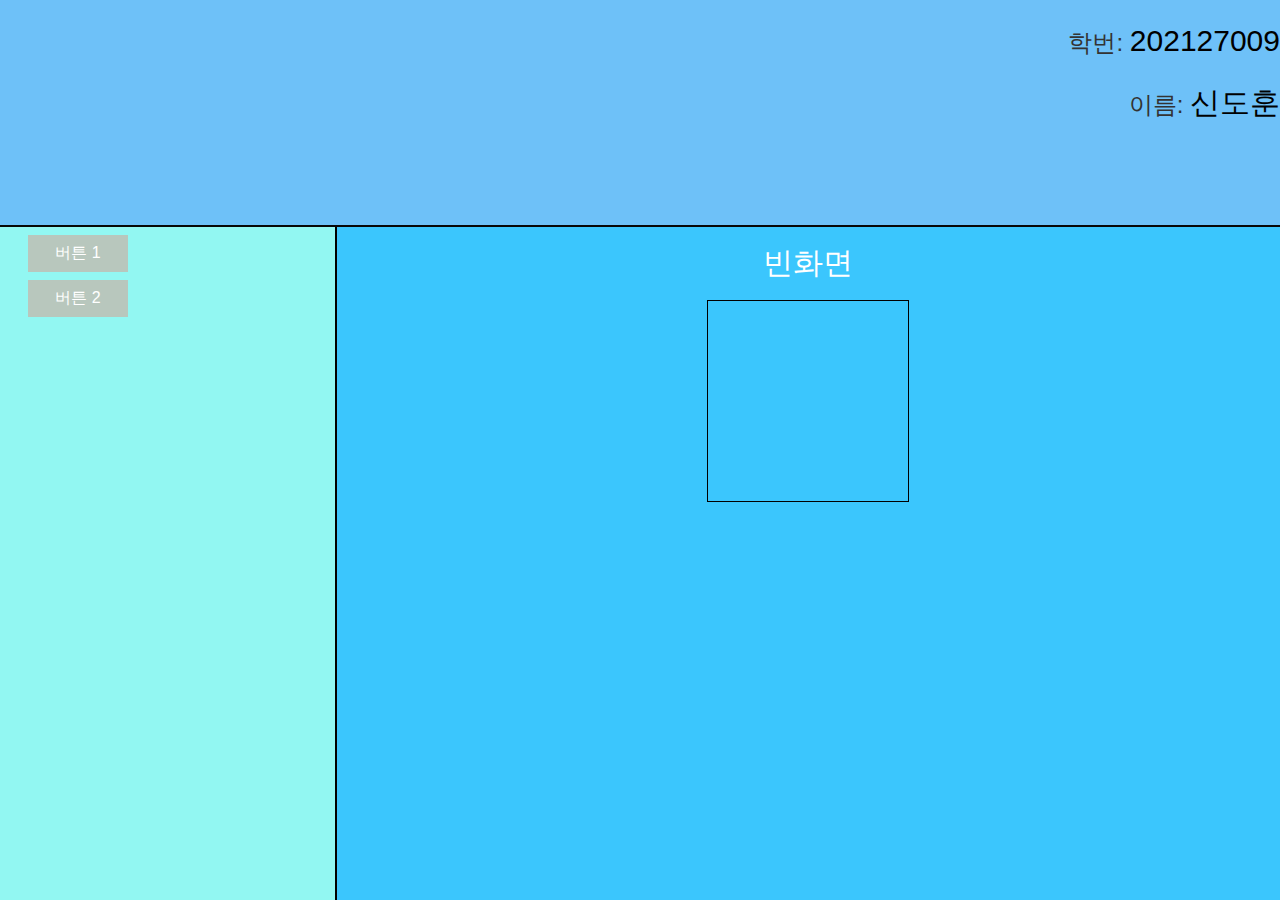
<file: HW/HW02/index.html>
<!DOCTYPE html>
<html lang="en">
<head>
    <meta charset="UTF-8">
    <meta name="viewport" content="width=device-width, initial-scale=1.0">
    <link rel="stylesheet" href="style.css">
</head>
<title>16:9 Ratio Layout</title>
<style>

   .container {
        height: 100%;
        width: calc(9 / 16);
        display: flex;
        flex-direction: column;     
    }

    canvas {
            border: 1px solid black; 
        }

        #imageContainer {
            text-align: left;
        }

    
</style>
<body>
    <div class="container">
        <div class="d_top">
            <p>학번: <span id="student_id">202127009</span></p>
            <p>이름: <span id="student_name">신도훈</span></p>
        </div>
        <div class="bottom">
            <div class="d_left">
                <button id="button1">버튼 1</button>
                <button id="button2">버튼 2</button>

            </div>
            <div class="d_right">
                <p> <span id="background_name">빈화면</span></p>
                <canvas id="myCanvas" width="200" height="200"></canvas>
                <div id="canvasContainer"></div> 
        <div id="imageContainer"></div>
            </div>
        </div>
        </div>
    </div>
    <script>
        document.getElementById("button1").addEventListener("click", function() {
            var canvas = document.getElementById("myCanvas");
            var ctx = canvas.getContext("2d");
            ctx.clearRect(0, 0, canvas.width, canvas.height); // 
            ctx.beginPath();
            ctx.arc(canvas.width / 2, canvas.height / 2, 50, 0, 5 * Math.PI);
            ctx.fillStyle = "black";
            ctx.fill();
        });

        document.getElementById("button2").addEventListener("click", function() {
            var imageDiv = document.createElement("div");
            var image = document.createElement("img");
            image.src = "image.jpg"; 
            imageDiv.appendChild(image);

            var description1 = document.createElement("p");
            description1.textContent = "버블파이터";
            imageDiv.appendChild(description1);


            var description2 = document.createElement("p");
            description2.textContent = "2009년 7월 2일";
            imageDiv.appendChild(description2);

            var description3 = document.createElement("p");
            description3.textContent = "장르:캐주얼 TPS";
            imageDiv.appendChild(description3);

            var description4 = document.createElement("p");
            description4.textContent = "7살때부터 롤을하기전까지 학교생활끝나면 맨날했던 게임이라 기억에 남아서 좋아했습니다.";
            imageDiv.appendChild(description4);

            document.getElementById("imageContainer").appendChild(imageDiv);
            
        });
    </script>         
    </script>
</body>
</html>
</file>
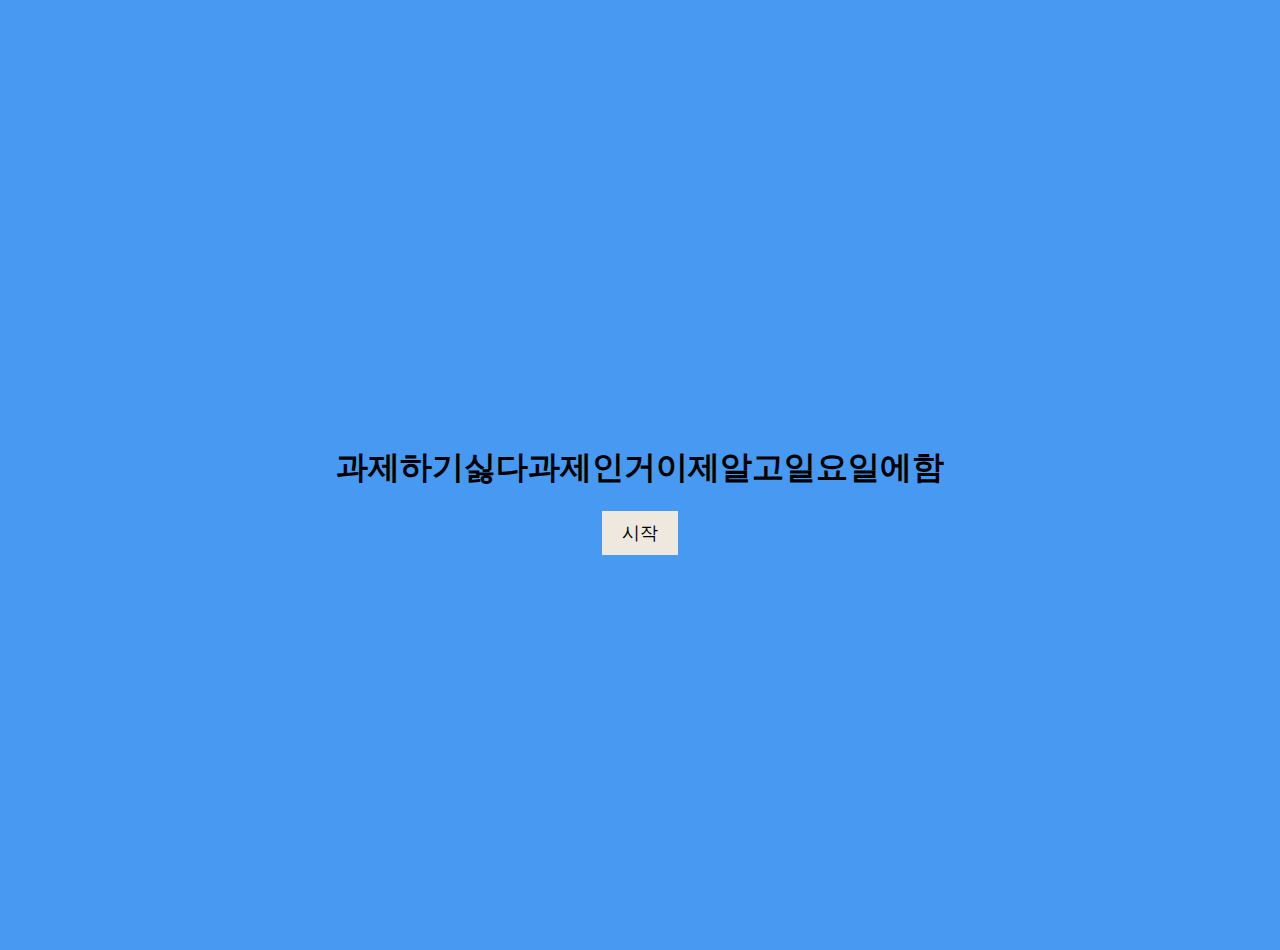
<file: Game/main.html>
<!DOCTYPE html>
<html lang="en">
<head>
    <meta charset="UTF-8">
    <meta name="viewport" content="width=device-width, initial-scale=1.0">
    <title>24 : Reactive: Midterm Game</title>
    <style>
        body {
            margin: 0;
            padding: 0;
            background-color: rgb(72, 153, 242);
            display: flex;
            justify-content: center;
            align-items: center;
            height: 100vh;
            padding-top: 50px;
        }

        canvas {
            background-color: rgb(180, 180, 180);
            width: 480px;
            height: 800px;
            margin-top: 50px; /* Optional border for visual clarity */
        }

        .title-container {
            text-align: center;
        }

        .button {
            padding: 10px 20px;
            font-size: 18px;
            cursor: pointer;
            background-color: rgb(238, 232, 222); /* 초기 색상 설정 */
            border: none;
        }

        .button:hover {
            background-color: #ffa500; /* 호버시 색상 변경 */
        }

        .button.clicked {
            background-color: blue;
        }

        #startButton {
            margin-bottom: 20px;
        }

        #gameScreen {
            display: none;
        }

        #gameOverScreen {
            display: none;
            position: absolute;
            top: 0;
            left: 0;
            width: 100%;
            height: 100%;
            background-color: rgba(72,153,242);
            color: white;
            font-size: 24px;
            justify-content: center;
            align-items: center;
            flex-direction: column;
        }

        #gameOverMessage {
            margin-bottom: 20px;
        }

        #restartButton {
            margin-top: 20px;
        }
    </style>
</head>
<body>
    <div class="title-container" id="titleContainer">
        <h1>과제하기싫다과제인거이제알고일요일에함</h1>
        <button id="startButton" class="button">시작</button>
    </div>

    <div id="gameScreen">
        <canvas id="myCanvas" width="800" height="600"></canvas>
    </div>

    <div id="gameOverScreen">
        <div id="gameOverMessage">과제끝나기25분전에마무리했다ㅎㅎㅎㅎ실화.</div>
        <button id="restartButton" class="button">재시작</button>
    </div>

    <script>
        window.onload = function() {
            var canvas = document.getElementById("myCanvas");
            var ctx = canvas.getContext("2d");
            var titleContainer = document.getElementById("titleContainer");
            var startButton = document.getElementById("startButton");
            var restartButton = document.getElementById("restartButton");
            var gameScreen = document.getElementById("gameScreen");
            var gameOverScreen = document.getElementById("gameOverScreen");

            // 캔버스의 너비와 높이
            var canvasWidth = canvas.width;
            var canvasHeight = canvas.height;
            var starX = canvasWidth / 2;
            var starY = canvasHeight / 2;
            var heartX = starX;  // heartX 변수를 별도로 정의
            var heartY = starY;  // heartY 변수를 별도로 정의

            // 별의 HP
            var star = {
                hp: 3
            };

            // 게임 루프 실행 여부 플래그
            var gameRunning = false;

            // 방향키 입력 처리 플래그
            var keys = {};
            window.addEventListener("keydown", function(e) {
                keys[e.keyCode] = true;
            });
            window.addEventListener("keyup", function(e) {
                delete keys[e.keyCode];
            });

            // 시작 버튼 클릭 이벤트
            startButton.onclick = function() {
                // 버튼 색상 변경
                startButton.style.backgroundColor = "blue";

                // 1초 뒤에 게임 화면 표시
                setTimeout(function() {
                    titleContainer.style.display = "none"; // 타이틀 화면 숨기기
                    gameScreen.style.display = "block"; // 게임 화면 표시
                    gameRunning = true;
                    gameLoop(); // 게임 루프 시작
                }, 1000);
            };

            // 재시작 버튼 클릭 이벤트
            restartButton.onclick = function() {
                // 버튼 색상 변경
                restartButton.classList.add("clicked");

                // 1초 후에 게임 화면 표시
                setTimeout(function() {
                    restartButton.classList.remove("clicked"); // 버튼 색상 리셋
                    gameOverScreen.style.display = "none"; // 게임 오버 화면 숨기기
                    gameScreen.style.display = "block"; // 게임 화면 표시
                    resetGame();
                    gameRunning = true;
                    gameLoop(); // 게임 루프 시작
                }, 1000);
            };

            // 게임 리셋
            function resetGame() {
                // 별의 HP 초기화
                star.hp = 3;
                // 적 배열 비우기
                enemies = [];
                // 별의 위치를 중앙으로 설정
                starX = canvasWidth / 2;
                starY = canvasHeight / 2;
                heartX = starX;  // heartX 위치를 중앙으로 설정
                heartY = starY;  // heartY 위치를 중앙으로 설정
            }

            // 별 그리기
            drawStar(ctx, starX, starY, 50, 5);

            // 하트 그리기
            drawHeart(ctx, heartX, heartY);  // heartX와 heartY 사용

            // 적 생성 및 배열
            var enemies = [];

            // 초당 5~15개의 적 생성
            setInterval(function() {
                var numEnemies = Math.floor(Math.random() * 10) + 5;
                for (var i = 0; i < numEnemies; i++) {
                    createEnemy();
                }
            }, 1000);

            // 적 생성 함수
            function createEnemy() {
                // 적의 초기 위치를 랜덤하게 설정
                var side = Math.floor(Math.random() * 4); // 0: 위, 1: 오른쪽, 2: 아래, 3: 왼쪽
                var x, y;
                if (side === 0) { // 위쪽
                    x = Math.random() * canvasWidth;
                    y = -20; // 캔버스 위쪽에서 20px 뒤에서 생성
                } else if (side === 1) { // 오른쪽
                    x = canvasWidth + 20; // 캔버스 오른쪽에서 20px 뒤에서 생성
                    y = Math.random() * canvasHeight;
                } else if (side === 2) { // 아래쪽
                    x = Math.random() * canvasWidth;
                    y = canvasHeight + 20; // 캔버스 아래쪽에서 20px 뒤에서 생성
                } else { // 왼쪽
                    x = -20; // 캔버스 왼쪽에서 20px 뒤에서 생성
                    y = Math.random() * canvasHeight;
                }
                
                var enemy = {
                    x: x,
                    y: y,
                    radius: Math.random() * 1 + 5, 
                    color: 'rgb(0, 0, 0)', // 
                    speed: Math.random() * 1 + 1, // 속도 범위: 1 ~ 4
                    draw: function() {
                        ctx.beginPath();
                        ctx.arc(this.x, this.y, this.radius, 0, Math.PI * 2);
                        ctx.fillStyle = this.color;
                        ctx.fill();
                        ctx.closePath();
                    },
                    update: function() {
                        // 플레이어 쪽으로 이동
                        var dx = starX - this.x;
                        var dy = starY - this.y;
                        var angle = Math.atan2(dy, dx);
                        var vx = Math.cos(angle) * this.speed;
                        var vy = Math.sin(angle) * this.speed;
                        this.x += vx;
                        this.y += vy;
                    }
                };
                enemies.push(enemy);
            }

            // 게임 루프
            function gameLoop() {
                if (!gameRunning) return; // 게임이 멈춰있으면 종료

                // 캔버스 지우기
                ctx.clearRect(0, 0, canvasWidth, canvasHeight);

                // 별 그리기 (회전 각도 적용)
                ctx.save();  // 회전 상태 저장
                rotateStar();
                drawStar(ctx, starX, starY, 50, 5);
                ctx.restore();  // 회전 상태 복원

                // 하트 그리기
                drawHeart(ctx, heartX, heartY);  // heartX와 heartY 사용

                // 적 그리기 및 업데이트
                for (var i = 0; i < enemies.length; i++) {
                    var enemy = enemies[i];
                    enemy.draw();
                    enemy.update();

                    // 별과 적 충돌 감지
                    var dx = enemy.x - starX;
                    var dy = enemy.y - starY;
                    var distance = Math.sqrt(dx * dx + dy * dy);
                    if (distance < 50) {
                        // 적 제거
                        enemies.splice(i, 1);
                        // 새로운 적 생성
                        createEnemy();
                        // 별 HP 감소
                        star.hp--;
                    }
                }

                // 별의 HP 표시
                ctx.fillStyle = 'white';
                ctx.font = '20px Arial';
                ctx.fillText('HP: ' + star.hp, 20, 40);

                // 게임 종료 조건 확인
                if (star.hp <= 0) {
                    endGame();
                } else {
                    // 다음 프레임 요청
                    requestAnimationFrame(gameLoop);
                }
            }

            // 게임 종료 함수
            function endGame() {
                gameRunning = false; // 게임 중지
                // 게임 오버 화면 표시
                gameOverScreen.style.display = "flex";
            }

            // 별 회전 각도
            var starRotationAngle = 0;
            // 별 회전 속도 (라디안 단위)
            var starRotationSpeed = 0.01;

            // 별 회전 함수
            function rotateStar() {
                // 회전 각도 적용
                ctx.translate(starX, starY);
                ctx.rotate(starRotationAngle);
                ctx.translate(-starX, -starY);
                // 회전 각도 업데이트
                starRotationAngle += starRotationSpeed;
            }

            // 방향키 입력 처리 함수
            function moveStar() {
                if (38 in keys) { // Up arrow key
                    starY -= 5;
                     // heartY 이동
                }
                if (40 in keys) { // Down arrow key
                    starY += 5;
                   // heartY 이동
                }
                if (37 in keys) { // Left arrow key
                    starX -= 5;
                   // heartX 이동
                }
                if (39 in keys) { // Right arrow key
                    starX += 5;
                   // heartX 이동
                }
            }

            // 게임 루프
            setInterval(function() {
                if (!gameRunning) return; // 게임이 멈춰있으면 종료
                moveStar(); // 별 이동
            }, 1000 / 60); // 초당 60프레임
        };

        // 별 그리기 함수
        function drawStar(ctx, starX, starY, radius, spikes) {
            var rot = (Math.PI / 2) * 3;
            var x = starX;
            var y = starY;
            var step = Math.PI / spikes;

            ctx.beginPath();
            ctx.moveTo(starX, starY - radius);
            for (var i = 0; i < spikes; i++) {
                x = starX + Math.cos(rot) * radius;
                y = starY + Math.sin(rot) * radius;
                ctx.lineTo(x, y);
                rot += step;

                x = starX + Math.cos(rot) * (radius / 3);
                y = starY + Math.sin(rot) * (radius / 3);
                ctx.lineTo(x, y);
                rot += step;
            }
            ctx.closePath();
            ctx.lineWidth = 5;
            ctx.strokeStyle = 'rgb(255, 255, 0)';
            ctx.stroke();
            ctx.fillStyle = 'rgb(255, 255, 0)';
            ctx.fill();
        }

        // 하트 그리기 함수
        function drawHeart(ctx, heartX, heartY) {
            var x = 0;
            var y = 0;
            var scale = 1;

            ctx.beginPath();
            ctx.moveTo(heartX + x * scale, heartY + y * scale);
            for (var theta = 0; theta <= 2 * Math.PI; theta += 0.01) {
                x = 16 * Math.pow(Math.sin(theta), 3);
                y = 13 * Math.cos(theta) - 5 * Math.cos(2 * theta) - 2 * Math.cos(3 * theta) - Math.cos(4 * theta);
                ctx.lineTo(heartX + x * scale, heartY - y * scale);
            }
            ctx.closePath();
            ctx.fillStyle = 'rgb(255, 0, 0)';
            ctx.fill();
        }
    </script>
</body>
</html>
</file>
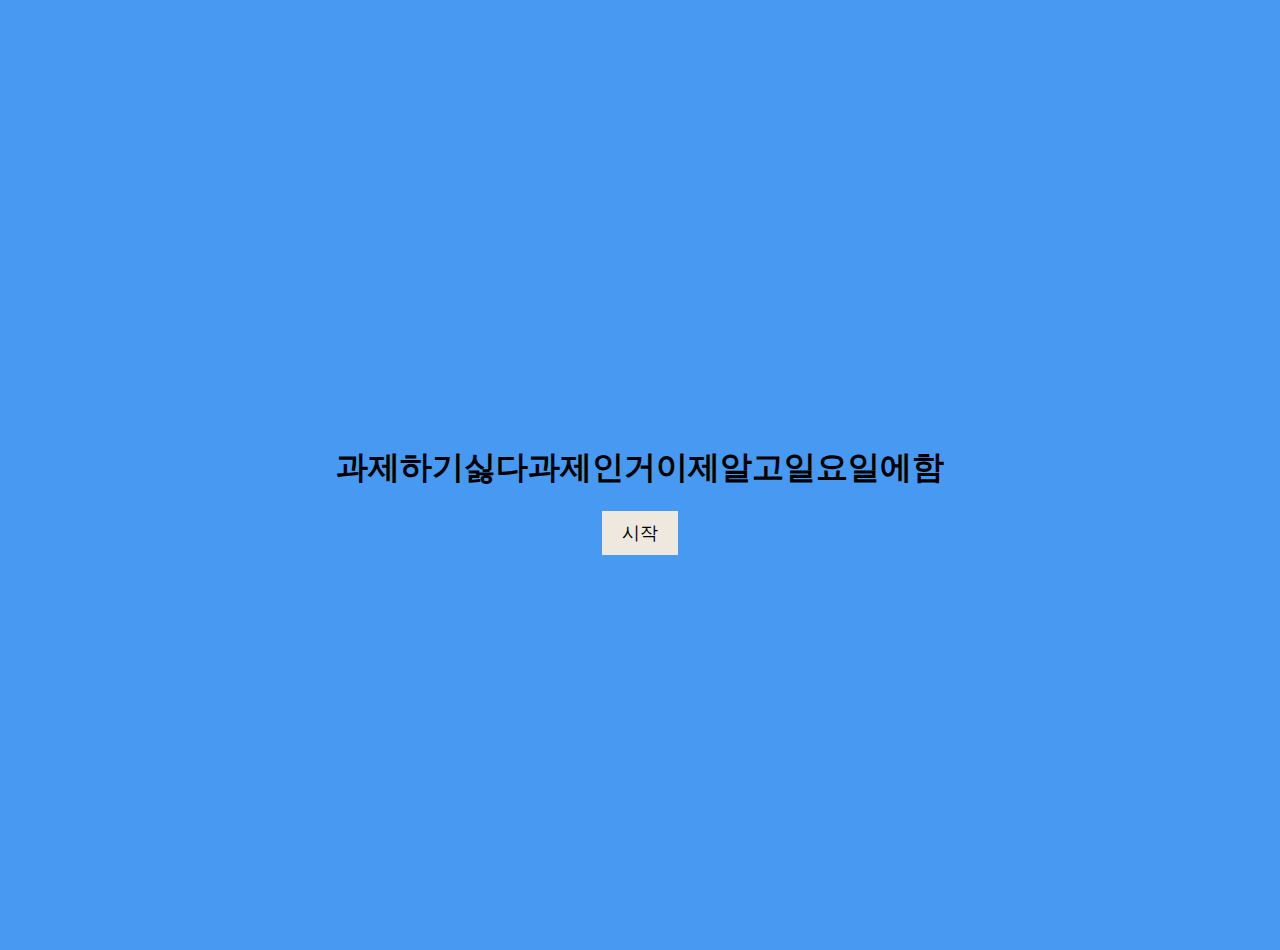
<file: Game2/main.html>
<!DOCTYPE html>
<html lang="en">
<head>
    <meta charset="UTF-8">
    <meta name="viewport" content="width=device-width, initial-scale=1.0">
    <title>24 : Reactive: Midterm Game</title>
    <style>
        body {
            margin: 0;
            padding: 0;
            background-color: rgb(72, 153, 242);
            display: flex;
            justify-content: center;
            align-items: center;
            height: 100vh;
            padding-top: 50px;
        }

        canvas {
            background-color: rgb(180, 180, 180);
            width: 480px;
            height: 800px;
            margin-top: 50px; /* Optional border for visual clarity */
        }

        .title-container {
            text-align: center;
        }

        .button {
            padding: 10px 20px;
            font-size: 18px;
            cursor: pointer;
            background-color: rgb(238, 232, 222); /* 초기 색상 설정 */
            border: none;
        }

        .button:hover {
            background-color: #ffa500; /* 호버시 색상 변경 */
        }

        .button.clicked {
            background-color: blue;
        }

        #startButton {
            margin-bottom: 20px;
        }

        #gameScreen {
            display: none;
        }

        #gameOverScreen {
            display: none;
            position: absolute;
            top: 0;
            left: 0;
            width: 100%;
            height: 100%;
            background-color: rgba(72,153,242);
            color: white;
            font-size: 24px;
            justify-content: center;
            align-items: center;
            flex-direction: column;
        }

        #gameOverMessage {
            margin-bottom: 20px;
        }

        #restartButton {
            margin-top: 20px;
        }
    </style>
</head>
<body>
    <div class="title-container" id="titleContainer">
        <h1>과제하기싫다과제인거이제알고일요일에함</h1>
        <button id="startButton" class="button">시작</button>
    </div>

    <div id="gameScreen">
        <canvas id="myCanvas" width="800" height="600"></canvas>
    </div>

    <div id="gameScreen">
        <canvas id="myCanvas" width="800" height="600"></canvas>
        <div id="enemyCounter">적: <span id="killedEnemiesDisplay">0</span></div>
    </div>


    <div id="gameOverScreen">
        <div id="gameOverMessage">게임 종료 - 별의 HP가 0이 되었습니다.</div>
        <button id="restartButton" class="button">재시작</button>
    </div>



    <script>
        window.onload = function() {
            var canvas = document.getElementById("myCanvas");
            var ctx = canvas.getContext("2d");
            var titleContainer = document.getElementById("titleContainer");
            var startButton = document.getElementById("startButton");
            var restartButton = document.getElementById("restartButton");
            var gameScreen = document.getElementById("gameScreen");
            var gameOverScreen = document.getElementById("gameOverScreen");


            // 캔버스의 너비와 높이
            var canvasWidth = canvas.width;
            var canvasHeight = canvas.height;
            var starX = canvasWidth / 2;
            var starY = canvasHeight / 2;
            var heartX = starX;  // heartX 변수를 별도로 정의
            var heartY = starY;  // heartY 변수를 별도로 정의

            // 별의 HP
            var star = {
                hp: 3
            };

            

            // 게임 루프 실행 여부 플래그
            var gameRunning = false;

            // 방향키 입력 처리 플래그
            var keys = {};
            window.addEventListener("keydown", function(e) {
                keys[e.keyCode] = true;
            });
            window.addEventListener("keyup", function(e) {
                delete keys[e.keyCode];
            });

            // 시작 버튼 클릭 이벤트
            startButton.onclick = function() {
                // 버튼 색상 변경
                startButton.style.backgroundColor = "blue";

                // 1초 뒤에 게임 화면 표시
                setTimeout(function() {
                    titleContainer.style.display = "none"; // 타이틀 화면 숨기기
                    gameScreen.style.display = "block"; // 게임 화면 표시
                    gameRunning = true;
                    gameLoop(); // 게임 루프 시작
                }, 1000);
            };

            // 재시작 버튼 클릭 이벤트
            restartButton.onclick = function() {
                // 버튼 색상 변경
                restartButton.classList.add("clicked");

                // 1초 후에 게임 화면 표시
                setTimeout(function() {
                    restartButton.classList.remove("clicked"); // 버튼 색상 리셋
                    gameOverScreen.style.display = "none"; // 게임 오버 화면 숨기기
                    gameScreen.style.display = "block"; // 게임 화면 표시
                    resetGame();
                    gameRunning = true;
                    gameLoop(); // 게임 루프 시작
                }, 1000);
            };

            // 게임 리셋
            function resetGame() {
                // 별의 HP 초기화
                star.hp = 3;
                // 적 배열 비우기
                enemies = [];
                // 별의 위치를 중앙으로 설정
                starX = canvasWidth / 2;
                starY = canvasHeight / 2;
                heartX = starX;  // heartX 위치를 중앙으로 설정
                heartY = starY;  // heartY 위치를 중앙으로 설정
            }

            // 별 그리기
            drawStar(ctx, starX, starY, 50, 5);

            // 하트 그리기
            drawHeart(ctx, heartX, heartY);  // heartX와 heartY 사용

            // 적 생성 및 배열
            var enemies = [];

            // 초당 5~15개의 적 생성
            setInterval(function() {
                var numEnemies = Math.floor(Math.random() * 10) + 5;
                for (var i = 0; i < numEnemies; i++) {
                    createEnemy();
                }
            }, 1000);

            // 적 생성 함수
            function createEnemy() {
                // 적의 초기 위치를 랜덤하게 설정
                var side = Math.floor(Math.random() * 4); // 0: 위, 1: 오른쪽, 2: 아래, 3: 왼쪽
                var x, y;
                if (side === 0) { // 위쪽
                    x = Math.random() * canvasWidth;
                    y = -20; // 캔버스 위쪽에서 20px 뒤에서 생성
                } else if (side === 1) { // 오른쪽
                    x = canvasWidth + 20; // 캔버스 오른쪽에서 20px 뒤에서 생성
                    y = Math.random() * canvasHeight;
                } else if (side === 2) { // 아래쪽
                    x = Math.random() * canvasWidth;
                    y = canvasHeight + 20; // 캔버스 아래쪽에서 20px 뒤에서 생성
                } else { // 왼쪽
                    x = -20; // 캔버스 왼쪽에서 20px 뒤에서 생성
                    y = Math.random() * canvasHeight;
                }
                
                var enemy = {
                    x: x,
                    y: y,
                    radius: Math.random() * 1 + 5, 
                    color: 'rgb(0, 0, 0)', // 
                    speed: Math.random() * 1 + 1, // 속도 범위: 1 ~ 4
                    draw: function() {
                        ctx.beginPath();
                        ctx.arc(this.x, this.y, this.radius, 0, Math.PI * 2);
                        ctx.fillStyle = this.color;
                        ctx.fill();
                        ctx.closePath();
                    },
                    update: function() {
                        // 플레이어 쪽으로 이동
                        var dx = starX - this.x;
                        var dy = starY - this.y;
                        var angle = Math.atan2(dy, dx);
                        var vx = Math.cos(angle) * this.speed;
                        var vy = Math.sin(angle) * this.speed;
                        this.x += vx;
                        this.y += vy;
                    }
                };
                enemies.push(enemy);
            }

            // 게임 루프
            function gameLoop() {
                if (!gameRunning) return; // 게임이 멈춰있으면 종료

                // 캔버스 지우기
                ctx.clearRect(0, 0, canvasWidth, canvasHeight);

                // 별 그리기 (회전 각도 적용)
                ctx.save();  // 회전 상태 저장
                rotateStar();
                drawStar(ctx, starX, starY, 50, 5);
                ctx.restore();  // 회전 상태 복원

                // 하트 그리기
                drawHeart(ctx, heartX, heartY);  // heartX와 heartY 사용

                // 적 그리기 및 업데이트
                for (var i = 0; i < enemies.length; i++) {
                    var enemy = enemies[i];
                    enemy.draw();
                    enemy.update();

                    // 별과의 충돌 체크
                    var dx = enemy.x - starX;
                    var dy = enemy.y - starY;
                    var distance = Math.sqrt(dx * dx + dy * dy);
                    if (distance < 50) {
                        // 적 제거
                        enemies.splice(i, 1);
                        // 새로운 적 생성
                        createEnemy();
                        // 별 HP 감소
                        star.hp--;
                    }
                }

                // 별의 HP 표시
                ctx.fillStyle = 'white';
                ctx.font = '20px Arial';
                ctx.fillText('HP: ' + star.hp, 20, 40);

                // 게임 종료 조건 확인
                if (star.hp <= 0) {
                    endGame();
                } else {
                    // 다음 프레임 요청
                    requestAnimationFrame(gameLoop);
                }
            }

            // 게임 종료 함수
            function endGame() {
                gameRunning = false; // 게임 중지
                // 게임 오버 화면 표시
                gameOverScreen.style.display = "flex";
            }

            // 별 회전 각도
            var starRotationAngle = 0;
            // 별 회전 속도 (라디안 단위)
            var starRotationSpeed = 0.01;

            // 별 회전 함수
            function rotateStar() {
                // 회전 각도 적용
                ctx.translate(starX, starY);
                ctx.rotate(starRotationAngle);
                ctx.translate(-starX, -starY);
                // 회전 각도 업데이트
                starRotationAngle += starRotationSpeed;
            }

            // 방향키 입력 처리 함수
            function moveStar() {
                if (38 in keys) { // Up arrow key
                    starY -= 5;
                     // heartY 이동
                }
                if (40 in keys) { // Down arrow key
                    starY += 5;
                   // heartY 이동
                }
                if (37 in keys) { // Left arrow key
                    starX -= 5;
                   // heartX 이동
                }
                if (39 in keys) { // Right arrow key
                    starX += 5;
                   // heartX 이동
                }
            }

            // 게임 루프
            setInterval(function() {
                if (!gameRunning) return; // 게임이 멈춰있으면 종료
                moveStar(); // 별 이동
            }, 1000 / 60); // 초당 60프레임

            // 마우스 클릭 이벤트 처리
            canvas.addEventListener('click', function(event) {
                if (!gameRunning) return; // 게임이 멈춰있으면 클릭 이벤트 무시
                expandStarAndAttack(); // 별 확장 및 공격
            });

            // 별 확장 및 공격 함수
            function expandStarAndAttack() {
                var originalRadius = 50;
                var expandedRadius = 100;
                var greenCircleRadius = 150; // 녹색 원의 반경 설정

                var expandDuration = 500; // 확장 시간 (밀리초)
                var startTime = null;

                function expandAnimation(timestamp) {
                    if (!startTime) startTime = timestamp;
                    var progress = timestamp - startTime;
                    var currentRadius = originalRadius + (expandedRadius - originalRadius) * (progress / expandDuration);
                    var currentGreenCircleRadius = greenCircleRadius * (progress / expandDuration);
                    
                    // 캔버스 지우기
                    ctx.clearRect(0, 0, canvasWidth, canvasHeight);

                    // 확장된 별 그리기
                    ctx.save();  // 회전 상태 저장
                    rotateStar();
                    drawStar(ctx, starX, starY, currentRadius, 5);
                    ctx.restore();  // 회전 상태 복원

                    // 확장된 녹색 원 테두리 그리기
                    ctx.beginPath();
                    ctx.arc(starX, starY, currentGreenCircleRadius, 0, Math.PI * 2);
                    ctx.strokeStyle = 'rgba(0, 255, 0, 0.5)'; // 반투명한 녹색 테두리
                    ctx.lineWidth = 5;
                    ctx.stroke();
                    ctx.closePath();

                    // 하트 그리기
                    drawHeart(ctx, heartX, heartY);

                    // 적 그리기 및 업데이트
                    for (var i = 0; i < enemies.length; i++) {
                        var enemy = enemies[i];
                        enemy.draw();
                        enemy.update();

                        // 확장된 별과의 충돌 체크
                        var dx = enemy.x - starX;
                        var dy = enemy.y - starY;
                        var distance = Math.sqrt(dx * dx + dy * dy);
                        if (distance < currentGreenCircleRadius) {
                            // 적 제거
                            enemies.splice(i, 1);
                            // 새로운 적 생성
                            createEnemy();
                        }
                    }

                    // 별의 HP 표시
                    ctx.fillStyle = 'white';
                    ctx.font = '20px Arial';
                    ctx.fillText('HP: ' + star.hp, 20, 40);

                    // 확장 애니메이션 완료 여부 체크
                    if (progress < expandDuration) {
                        requestAnimationFrame(expandAnimation);
                    } else {
                        // 원래 크기의 별로 돌아가기
                        ctx.clearRect(0, 0, canvasWidth, canvasHeight);
                        ctx.save();  // 회전 상태 저장
                        rotateStar();
                        drawStar(ctx, starX, starY, originalRadius, 5);
                        ctx.restore();  // 회전 상태 복원
                        drawHeart(ctx, heartX, heartY);
                    }
                }

                // 확장 애니메이션 시작
                requestAnimationFrame(expandAnimation);
            }
        };

        // 별 그리기 함수
        function drawStar(ctx, starX, starY, radius, spikes) {
            var rot = (Math.PI / 2) * 3;
            var x = starX;
            var y = starY;
            var step = Math.PI / spikes;

            ctx.beginPath();
            ctx.moveTo(starX, starY - radius);
            for (var i = 0; i < spikes; i++) {
                x = starX + Math.cos(rot) * radius;
                y = starY + Math.sin(rot) * radius;
                ctx.lineTo(x, y);
                rot += step;

                x = starX + Math.cos(rot) * (radius / 3);
                y = starY + Math.sin(rot) * (radius / 3);
                ctx.lineTo(x, y);
                rot += step;
            }
            ctx.closePath();
            ctx.lineWidth = 5;
            ctx.strokeStyle = 'rgb(255, 255, 0)';
            ctx.stroke();
            ctx.fillStyle = 'rgb(255, 255, 0)';
            ctx.fill();
        }

        // 하트 그리기 함수
        function drawHeart(ctx, heartX, heartY) {
            var x = 0;
            var y = 0;
            var scale = 1;

            ctx.beginPath();
            ctx.moveTo(heartX + x * scale, heartY + y * scale);
            for (var theta = 0; theta <= 2 * Math.PI; theta += 0.01) {
                x = 16 * Math.pow(Math.sin(theta), 3);
                y = 13 * Math.cos(theta) - 5 * Math.cos(2 * theta) - 2 * Math.cos(3 * theta) - Math.cos(4 * theta);
                ctx.lineTo(heartX + x * scale, heartY - y * scale);
            }
            ctx.closePath();
            ctx.fillStyle = 'rgb(255, 0, 0)';
            ctx.fill();
        }
    </script>
</body>
</html>
</file>
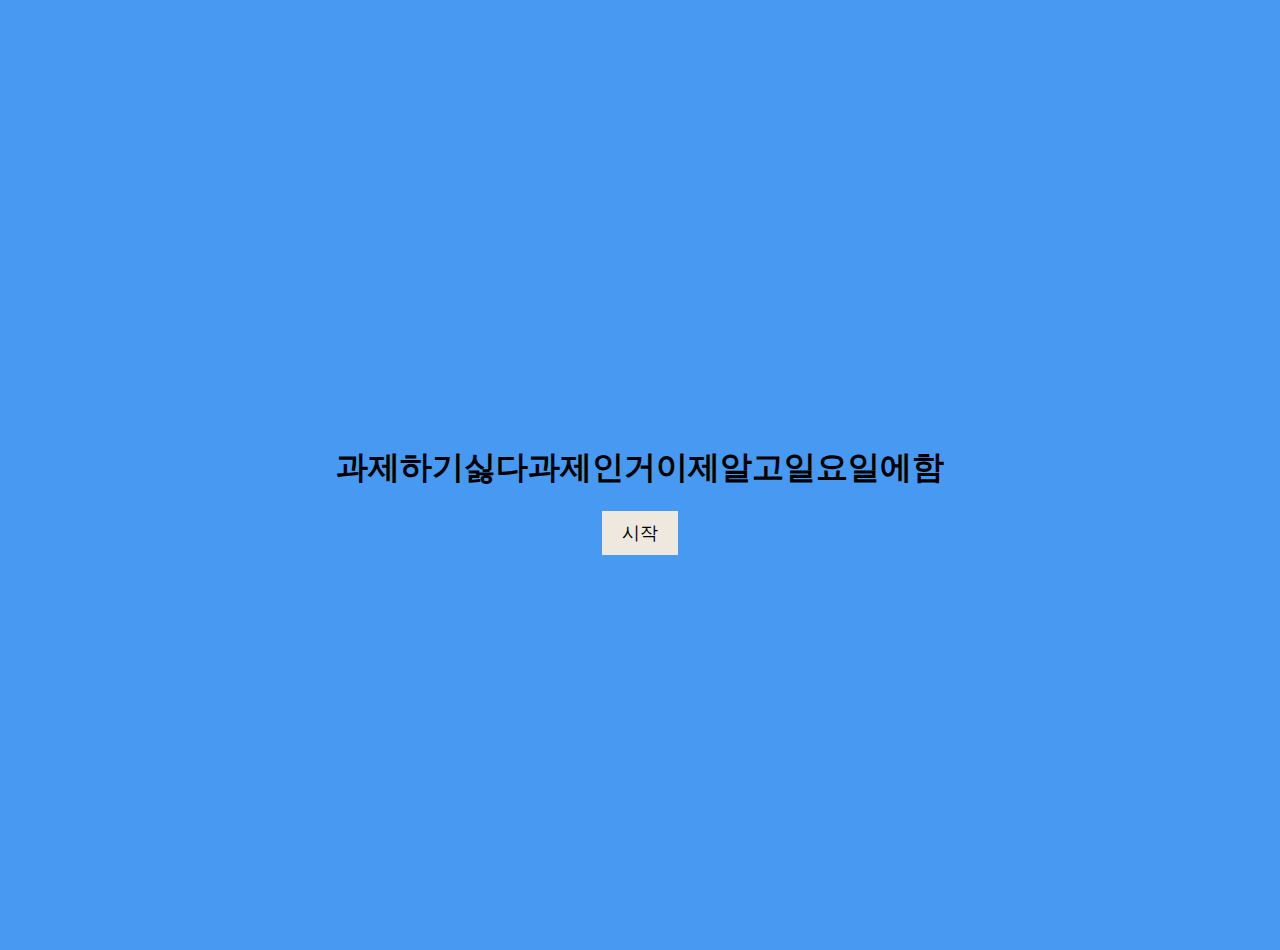
<file: 과제에/main.html>
<!DOCTYPE html>
<html lang="en">
<head>
    <meta charset="UTF-8">
    <meta name="viewport" content="width=device-width, initial-scale=1.0">
    <title>24 : Reactive: Midterm Game</title>
    <style>
        body {
            margin: 0;
            padding: 0;
            background-color: rgb(72, 153, 242);
            display: flex;
            justify-content: center;
            align-items: center;
            height: 100vh;
            padding-top: 50px;
        }

        canvas {
            background-color: rgb(180, 180, 180);
            width: 480px;
            height: 800px;
            margin-top: 50px; /* Optional border for visual clarity */
        }

        .title-container {
            text-align: center;
        }

        .button {
            padding: 10px 20px;
            font-size: 18px;
            cursor: pointer;
            background-color: rgb(238, 232, 222); /* 초기 색상 설정 */
            border: none;
        }

        .button:hover {
            background-color: #ffa500; /* 호버시 색상 변경 */
        }

        .button.clicked {
            background-color: blue;
        }

        #startButton {
            margin-bottom: 20px;
        }

        #gameScreen {
            display: none;
        }

        #gameOverScreen {
            display: none;
            position: absolute;
            top: 0;
            left: 0;
            width: 100%;
            height: 100%;
            background-color: rgba(72,153,242);
            color: white;
            font-size: 24px;
            justify-content: center;
            align-items: center;
            flex-direction: column;
        }

        #gameOverMessage {
            margin-bottom: 20px;
        }

        #restartButton {
            margin-top: 20px;
        }
    </style>
</head>
<body>
    <div class="title-container" id="titleContainer">
        <h1>과제하기싫다과제인거이제알고일요일에함</h1>
        <button id="startButton" class="button">시작</button>
    </div>

    <div id="gameScreen">
        <canvas id="myCanvas" width="800" height="600"></canvas>
    </div>

    <div id="gameScreen">
        <canvas id="myCanvas" width="800" height="600"></canvas>
        <div id="enemyCounter">적: <span id="killedEnemiesDisplay">0</span></div>
    </div>

    <div id="gameOverScreen">
        <div id="gameOverMessage">게임 종료 - 별의 HP가 0이 되었습니다.</div>
        <button id="restartButton" class="button">재시작</button>
    </div>



    <script>
        window.onload = function() {
            var canvas = document.getElementById("myCanvas");
            var ctx = canvas.getContext("2d");
            var titleContainer = document.getElementById("titleContainer");
            var startButton = document.getElementById("startButton");
            var restartButton = document.getElementById("restartButton");
            var gameScreen = document.getElementById("gameScreen");
            var gameOverScreen = document.getElementById("gameOverScreen");


        function displayNumber(elementId, number) {
            var element = document.getElementById(elementId);
            element.innerHTML = '';

            const digitSegments = [
                [1, 1, 1, 1, 1, 1, 0], // 0
                [0, 1, 1, 0, 0, 0, 0], // 1
                [1, 1, 0, 1, 1, 0, 1], // 2
                [1, 1, 1, 1, 0, 0, 1], // 3
                [0, 1, 1, 0, 0, 1, 1], // 4
                [1, 0, 1, 1, 0, 1, 1], // 5
                [1, 0, 1, 1, 1, 1, 1], // 6
                [1, 1, 1, 0, 0, 0, 0], // 7
                [1, 1, 1, 1, 1, 1, 1], // 8
                [1, 1, 1, 1, 0, 1, 1]  // 9
            ];

           
            for (let i = 0; i < number.length; i++) {
                const digit = parseInt(number[i]);
                const segments = digitSegments[digit];

               
                const digitElement = document.createElement('div');
                digitElement.className = 'digit';
                element.appendChild(digitElement);

                
                if (segments[0]) drawSegment(digitElement, 'segment', 0, 0, 10, 2); 
                if (segments[1]) drawSegment(digitElement, 'segment', 8, 2, 2, 8); 
                if (segments[2]) drawSegment(digitElement, 'segment', 8, 12, 2, 8); 
                if (segments[3]) drawSegment(digitElement, 'segment', 0, 20, 10, 2); 
                if (segments[4]) drawSegment(digitElement, 'segment', -2, 12, 2, 8); 
                if (segments[5]) drawSegment(digitElement, 'segment', -2, 2, 2, 8); 
                if (segments[6]) drawSegment(digitElement, 'segment', 0, 10, 10, 2); 
            }
        }

        function drawSegment(parentElement, className, x, y, width, height) {
            const segment = document.createElement('div');
            segment.className = className;
            segment.style.position = 'absolute';
            segment.style.top = y + 'px';
            segment.style.left = x + 'px';
            segment.style.width = width + 'px';
            segment.style.height = height + 'px';
            parentElement.appendChild(segment);
        }


            // 캔버스의 너비와 높이
            var canvasWidth = canvas.width;
            var canvasHeight = canvas.height;
            var starX = canvasWidth / 2;
            var starY = canvasHeight / 2;
            var heartX = starX;  // heartX 변수를 별도로 정의
            var heartY = starY;  // heartY 변수를 별도로 정의

            // 별의 HP
            var star = {
                hp: 3,
                maxHp: 3
            };

            

            // 게임 루프 실행 여부 플래그
            var gameRunning = false;

            // 방향키 입력 처리 플래그
            var keys = {};
            window.addEventListener("keydown", function(e) {
                keys[e.keyCode] = true;
            });
            window.addEventListener("keyup", function(e) {
                delete keys[e.keyCode];
            });

            // 시작 버튼 클릭 이벤트
            startButton.onclick = function() {
                // 버튼 색상 변경
                startButton.style.backgroundColor = "blue";

                // 1초 뒤에 게임 화면 표시
                setTimeout(function() {
                    titleContainer.style.display = "none"; // 타이틀 화면 숨기기
                    gameScreen.style.display = "block"; // 게임 화면 표시
                    gameRunning = true;
                    gameLoop(); // 게임 루프 시작
                }, 1000);
            };

            // 재시작 버튼 클릭 이벤트
            restartButton.onclick = function() {
                // 버튼 색상 변경
                restartButton.classList.add("clicked");

                // 1초 후에 게임 화면 표시
                setTimeout(function() {
                    restartButton.classList.remove("clicked"); // 버튼 색상 리셋
                    gameOverScreen.style.display = "none"; // 게임 오버 화면 숨기기
                    gameScreen.style.display = "block"; // 게임 화면 표시
                    resetGame();
                    gameRunning = true;
                    gameLoop(); // 게임 루프 시작
                }, 1000);
            };

            // 게임 리셋
            function resetGame() {
                // 별의 HP 초기화
                star.hp = star.maxHp;
                // 적 배열 비우기
                enemies = [];
                // 별의 위치를 중앙으로 설정
                starX = canvasWidth / 2;
                starY = canvasHeight / 2;
                heartX = Math.random() * (canvasWidth - 40) + 20;
                heartY = Math.random() * (canvasHeight - 40) + 20;
            }

            // 별 그리기
            drawStar(ctx, starX, starY, 50, 5);

            // 하트 그리기
            drawHeart(ctx, heartX, heartY);  // heartX와 heartY 사용

            // 적 생성 및 배열
            var enemies = [];

            // 초당 5~15개의 적 생성
            setInterval(function() {
                var numEnemies = Math.floor(Math.random() * 10) + 5;
                for (var i = 0; i < numEnemies; i++) {
                    createEnemy();
                }
            }, 1000);

            // 적 생성 함수

            function createEnemy() {
                // 적의 초기 위치를 랜덤하게 설정
                var side = Math.floor(Math.random() * 4); // 0: 위, 1: 오른쪽, 2: 아래, 3: 왼쪽
                var x, y;
                if (side === 0) { // 위쪽
                    x = Math.random() * canvasWidth;
                    y = -20; // 캔버스 위쪽에서 20px 뒤에서 생성
                } else if (side === 1) { // 오른쪽
                    x = canvasWidth + 20; // 캔버스 오른쪽에서 20px 뒤에서 생성
                    y = Math.random() * canvasHeight;
                } else if (side === 2) { // 아래쪽
                    x = Math.random() * canvasWidth;
                    y = canvasHeight + 20; // 캔버스 아래쪽에서 20px 뒤에서 생성
                } else { // 왼쪽
                    x = -20; // 캔버스 왼쪽에서 20px 뒤에서 생성
                    y = Math.random() * canvasHeight;
                }
                
                var enemy = {
                    x: x,
                    y: y,
                    radius: Math.random() * 1 + 5, 
                    color: 'rgb(0, 0, 0)', // 
                    speed: Math.random() * 1 + 1, // 속도 범위: 1 ~ 4
                    draw: function() {
                        ctx.beginPath();
                        ctx.arc(this.x, this.y, this.radius, 0, Math.PI * 2);
                        ctx.fillStyle = this.color;
                        ctx.fill();
                        ctx.closePath();
                    },
                    update: function() {
                        // 플레이어 쪽으로 이동
                        var dx = starX - this.x;
                        var dy = starY - this.y;
                        var angle = Math.atan2(dy, dx);
                        var vx = Math.cos(angle) * this.speed;
                        var vy = Math.sin(angle) * this.speed;
                        this.x += vx;
                        this.y += vy;
                    }
                };
                enemies.push(enemy);
            }

            function increaseKilledEnemiesCount() {
    var killedEnemiesDisplay = document.getElementById("killedEnemiesDisplay");
    var currentCount = parseInt(killedEnemiesDisplay.innerText);
    killedEnemiesDisplay.innerText = currentCount + 1;
}

            // 게임 루프
            function gameLoop() {
                if (!gameRunning) return; // 게임이 멈춰있으면 종료

                // 캔버스 지우기
                ctx.clearRect(0, 0, canvasWidth, canvasHeight);

                // 별 그리기 (회전 각도 적용)
                ctx.save();  // 회전 상태 저장
                rotateStar();
                drawStar(ctx, starX, starY, 50, 5);
                ctx.restore();  // 회전 상태 복원

                // 하트 그리기
                drawHeart(ctx, heartX, heartY);  // heartX와 heartY 사용

                // 적 그리기 및 업데이트
                for (var i = 0; i < enemies.length; i++) {
                    var enemy = enemies[i];
                    enemy.draw();
                    enemy.update();

                    // 별과의 충돌 체크
                    var dx = enemy.x - starX;
                    var dy = enemy.y - starY;
                    var distance = Math.sqrt(dx * dx + dy * dy);
                    if (distance < 50) {
                        // 적 제거
                        enemies.splice(i, 1);
                        // 새로운 적 생성
                        createEnemy();
                        // 별 HP 감소
                        star.hp--;
                        increaseKilledEnemiesCount();
                    }
                }

                // 별의 HP 표시
                ctx.fillStyle = 'white';
                ctx.font = '20px Arial';
                ctx.fillText('HP: ' + star.hp, 20, 40);

                // 게임 종료 조건 확인
                if (star.hp <= 0) {
                    endGame();
                } else {
                    // 다음 프레임 요청
                    requestAnimationFrame(gameLoop);
                }
            }

            // 게임 종료 함수
            function endGame() {
                gameRunning = false; // 게임 중지
                // 게임 오버 화면 표시
                gameOverScreen.style.display = "flex";
            }

            // 별 회전 각도
            var starRotationAngle = 0;
            // 별 회전 속도 (라디안 단위)
            var starRotationSpeed = 0.01;

            // 별 회전 함수
            function rotateStar() {
                // 회전 각도 적용
                ctx.translate(starX, starY);
                ctx.rotate(starRotationAngle);
                ctx.translate(-starX, -starY);
                // 회전 각도 업데이트
                starRotationAngle += starRotationSpeed;
            }

            // 방향키 입력 처리 함수
            function moveStar() {
                if (38 in keys) { // Up arrow key
                    starY -= 5;
                     // heartY 이동
                }
                if (40 in keys) { // Down arrow key
                    starY += 5;
                   // heartY 이동
                }
                if (37 in keys) { // Left arrow key
                    starX -= 5;
                   // heartX 이동
                }
                if (39 in keys) { // Right arrow key
                    starX += 5;
                   // heartX 이동
                }

                var dx = starX - heartX;
    var dy = starY - heartY;
    var distance = Math.sqrt(dx * dx + dy * dy);
    if (distance < 30) { // 별과 하트의 거리가 일정 이내이면
        eatHeart(); // 하트 먹기 이벤트 발생
    }
}

// 하트 먹기 이벤트 처리 함수
function eatHeart() {
    // 하트의 초기 위치를 랜덤하게 설정
    heartX = Math.random() * canvasWidth;
    heartY = Math.random() * canvasHeight;
    
    // 별의 HP 회복 (최대 체력은 3)
    if (star.hp < 3) {
        star.hp++;
    }


                
            }

            

            

            // 게임 루프
            setInterval(function() {
                if (!gameRunning) return; // 게임이 멈춰있으면 종료
                moveStar(); // 별 이동
            }, 1000 / 60); // 초당 60프레임

            // 마우스 클릭 이벤트 처리
            canvas.addEventListener('click', function(event) {
                if (!gameRunning) return; // 게임이 멈춰있으면 클릭 이벤트 무시
                expandStarAndAttack(); // 별 확장 및 공격
            });

            // 별 확장 및 공격 함수
            function expandStarAndAttack() {
                var originalRadius = 50;
                var expandedRadius = 100;
                var greenCircleRadius = 150; // 녹색 원의 반경 설정

                var expandDuration = 500; // 확장 시간 (밀리초)
                var startTime = null;

                function expandAnimation(timestamp) {
                    if (!startTime) startTime = timestamp;
                    var progress = timestamp - startTime;
                    var currentRadius = originalRadius + (expandedRadius - originalRadius) * (progress / expandDuration);
                    var currentGreenCircleRadius = greenCircleRadius * (progress / expandDuration);
                    
                    // 캔버스 지우기
                    ctx.clearRect(0

, 0, canvasWidth, canvasHeight);

                    // 확장된 별 그리기
                    ctx.save();  // 회전 상태 저장
                    rotateStar();
                    drawStar(ctx, starX, starY, currentRadius, 5);
                    ctx.restore();  // 회전 상태 복원

                    // 확장된 녹색 원 테두리 그리기
                    ctx.beginPath();
                    ctx.arc(starX, starY, currentGreenCircleRadius, 0, Math.PI * 2);
                    ctx.strokeStyle = 'rgba(0, 255, 0, 0.5)'; // 반투명한 녹색 테두리
                    ctx.lineWidth = 5;
                    ctx.stroke();
                    ctx.closePath();

                    // 하트 그리기
                    drawHeart(ctx, heartX, heartY);

                    // 적 그리기 및 업데이트
                    for (var i = 0; i < enemies.length; i++) {
                        var enemy = enemies[i];
                        enemy.draw();
                        enemy.update();

                        // 확장된 별과의 충돌 체크
                        var dx = enemy.x - starX;
                        var dy = enemy.y - starY;
                        var distance = Math.sqrt(dx * dx + dy * dy);
                        if (distance < currentGreenCircleRadius) {
                            // 적 제거
                            enemies.splice(i, 1);
                            // 새로운 적 생성
                            createEnemy();
                        }
                    }

                    // 별의 HP 표시
                    ctx.fillStyle = 'white';
                    ctx.font = '20px Arial';
                    ctx.fillText('HP: ' + star.hp, 20, 40);

                    // 확장 애니메이션 완료 여부 체크
                    if (progress < expandDuration) {
                        requestAnimationFrame(expandAnimation);
                    } else {
                        // 원래 크기의 별로 돌아가기
                        ctx.clearRect(0, 0, canvasWidth, canvasHeight);
                        ctx.save();  // 회전 상태 저장
                        rotateStar();
                        drawStar(ctx, starX, starY, originalRadius, 5);
                        ctx.restore();  // 회전 상태 복원
                        drawHeart(ctx, heartX, heartY);
                    }
                }

                // 확장 애니메이션 시작
                requestAnimationFrame(expandAnimation);
            }

            // 하트 먹기 이벤트 처리 함수
            function eatHeart() {
                // 하트의 초기 위치를 랜덤하게 설정
                heartX = Math.random() * canvasWidth;
                heartY = Math.random() * canvasHeight;
                
                // 별의 HP 회복 (최대 체력은 3)
                if (star.hp < 3) {
                    star.hp++;
                }
            }

            // 별 그리기 함수
            function drawStar(ctx, starX, starY, radius, spikes) {
                var rot = (Math.PI / 2) * 3;
                var x = starX;
                var y = starY;
                var step = Math.PI / spikes;

                ctx.beginPath();
                ctx.moveTo(starX, starY - radius);
                for (var i = 0; i < spikes; i++) {
                    x = starX + Math.cos(rot) * radius;
                    y = starY + Math.sin(rot) * radius;
                    ctx.lineTo(x, y);
                    rot += step;

                    x = starX + Math.cos(rot) * (radius / 3);
                    y = starY + Math.sin(rot) * (radius / 3);
                    ctx.lineTo(x, y);
                    rot += step;
                }
                ctx.closePath();
                ctx.lineWidth = 5;
                ctx.strokeStyle = 'rgb(255, 255, 0)';
                ctx.stroke();
                ctx.fillStyle = 'rgb(255, 255, 0)';
                ctx.fill();
            }

            // 하트 그리기 함수
            function drawHeart(ctx, heartX, heartY) {
                var x = 0;
                var y = 0;
                var scale = 1;

                ctx.beginPath();
                ctx.moveTo(heartX + x * scale, heartY + y * scale);
                for (var theta = 0; theta <= 2 * Math.PI; theta += 0.01) {
                    x = 16 * Math.pow(Math.sin(theta), 3);
                    y = 13 * Math.cos(theta) - 5 * Math.cos(2 * theta) - 2 * Math.cos(3 * theta) - Math.cos(4 * theta);
                    ctx.lineTo(heartX + x * scale, heartY - y * scale);
                }
                ctx.closePath();
                ctx.fillStyle = 'rgb(255, 0, 0)';
                ctx.fill();
            }
        };
    </script>
</body>
</html>
</file>
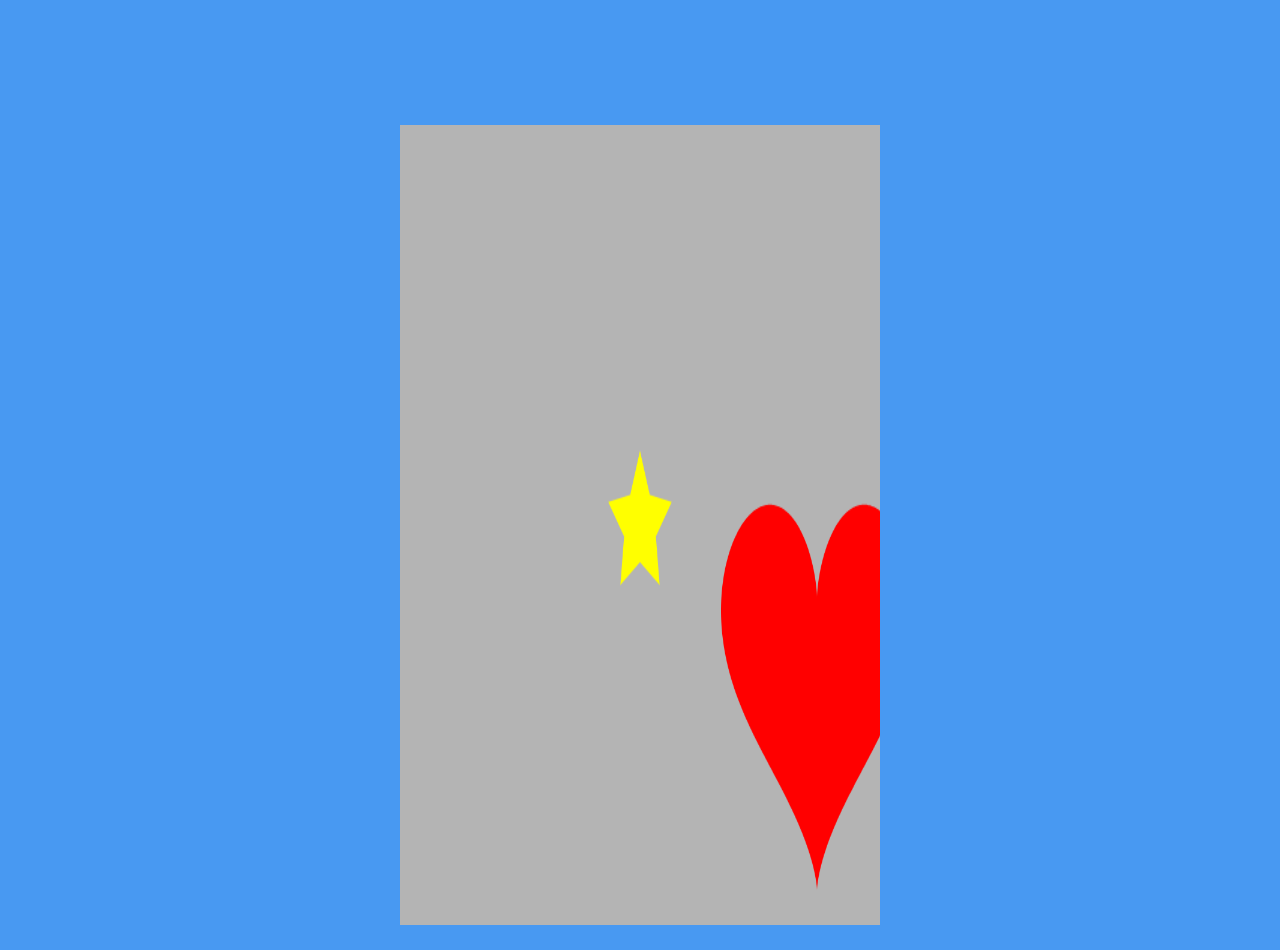
<file: Exam/Midterm/main.html>
<!DOCTYPE html>
<html lang="en">
<head>
    <meta charset="UTF-8">
    <meta name="viewport" content="width=device-width, initial-scale=1.0">
    <title>24 : Reactive: Midterm Game</title>
    <style>
        body {
            margin: 0;
            padding: 0;
            background-color: rgb(72, 153, 242);
            display: flex;
            justify-content: center;
            align-items: center;
            height: 100vh;
            padding-top: 50px;
        }

        canvas {
            background-color: rgb(180, 180, 180);
            width: 480px;
            height: 800px;
            margin-top: 50px; /* Optional border for visual clarity */
        }
    </style>
</head>
<body>
    <canvas id="myCanvas" width="800" height="600"></canvas>

    <script>
        window.onload = function() {
            var canvas = document.getElementById("myCanvas");
            var ctx = canvas.getContext("2d");

            // 캔버스의 좌표계를 설정
            var canvasWidth = canvas.width;
            var canvasHeight = canvas.height;
            var canvasCenterX = canvasWidth / 2;
            var canvasCenterY = canvasHeight / 2;

            // 별 그리기
            ctx.fillStyle = "rgb(255, 255, 0)"; // 빨간색
            drawStar(ctx, canvasCenterX, canvasCenterY, 50, 5, 0.5);

            // 하트 그리기
            drawHeart(ctx, getRandomInt(canvasWidth), getRandomInt(canvasHeight));
        };

        function drawStar(ctx, cx, cy, radius, spikes) {
            var rot = (Math.PI / 2) * 3;
            var x = cx;
            var y = cy;
            var step = Math.PI / spikes;

            ctx.beginPath();
            ctx.moveTo(cx, cy - radius);
            for (var i = 0; i < spikes; i++) {
                x = cx + Math.cos(rot) * radius;
                y = cy + Math.sin(rot) * radius;
                ctx.lineTo(x, y);
                rot += step;

                x = cx + Math.cos(rot) * (radius / 2);
                y = cy + Math.sin(rot) * (radius / 2);
                ctx.lineTo(x, y);
                rot += step;
            }
            ctx.closePath();
            ctx.lineWidth = 5;
            ctx.strokeStyle = 'rgb(255, 255, 0)';
            ctx.stroke();
            ctx.fillStyle = 'rgb(255, 255, 0)';
            ctx.fill();
        }








        // 하트 그리기 함수
        function drawHeart(ctx, cx, cy) {
            var x = 0;
            var y = 0;
            var scale = 10;

            ctx.beginPath();
            ctx.moveTo(cx + x * scale, cy + y * scale);
            for (var theta = 0; theta <= 2 * Math.PI; theta += 0.01) {
                x = 16 * Math.pow(Math.sin(theta), 3);
                y = 13 * Math.cos(theta) - 5 * Math.cos(2 * theta) - 2 * Math.cos(3 * theta) - Math.cos(4 * theta);
                ctx.lineTo(cx + x * scale, cy - y * scale);
            }
            ctx.closePath();
            ctx.fillStyle = 'rgb(255, 0, 0)';
            ctx.fill();
        }



       ctx.beginPath();
            ctx.moveTo(x, y);
            ctx.bezierCurveTo(x, y + 20, x - 40, y + 20, x - 40, y);
            ctx.bezierCurveTo(x - 40, y - 40, x, y - 80, x, y - 80);
            ctx.bezierCurveTo(x, y - 80, x + 40, y - 40, x + 40, y);
            ctx.bezierCurveTo(x + 40, y + 20, x, y + 20, x, y);
            ctx.fillStyle = 'rgb(255, 0, 255)';
            ctx.fill();
            ctx.closePath();


        // 랜덤 정수 반환 함수
        function getRandomInt(max) {
            return Math.floor(Math.random() * max);
        }
    </script>
</body>
</html>
</file>
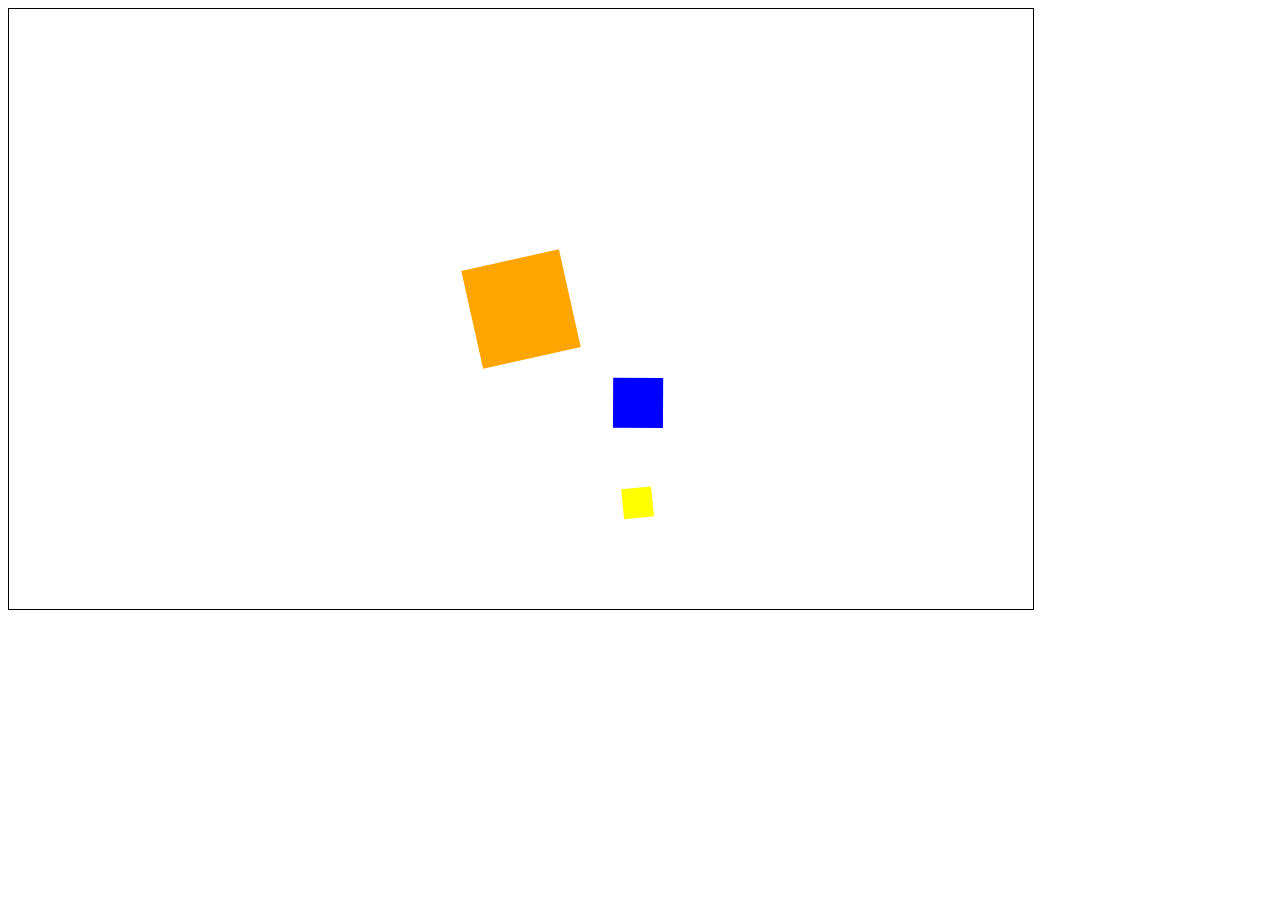
<file: HW/HW05/main.html>
<html>
<head>
    <title>Week05</title>
    <link rel="stylesheet" type="text/css" href="main.css">
</head>
<body>
    <canvas id="GameScreenCanvas" width="1024" height="600">이 브라우저에서는 canvas를 지원하지 않아요!</canvas>
    <script src="main.js"></script>
</body>
</html>
</file>
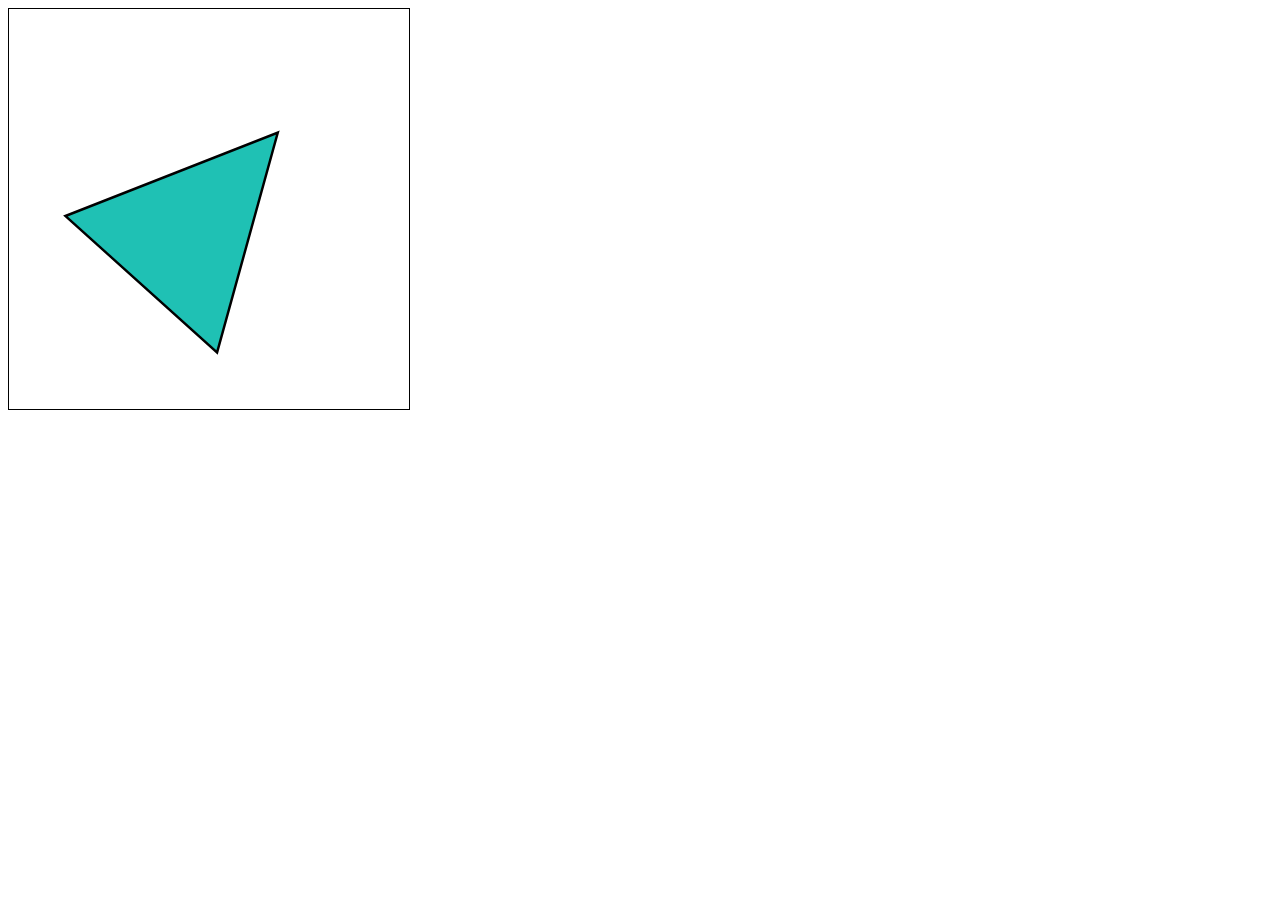
<file: HW/HW13/main.html>
<!DOCTYPE html>
<html lang="en">
<head>
<meta charset="UTF-8">
<meta name="viewport" content="width=device-width, initial-scale=1.0">
<title>삼각형 그리기</title>
<style>
    canvas {
        border: 1px solid black;
    }
</style>
</head>
<body>
<canvas id="myCanvas" width="400" height="400"></canvas>

<script>
    // Canvas 요소 가져오기
    var canvas = document.getElementById('myCanvas');
    var context = canvas.getContext('2d');

    // 초기 설정
    var triangleColor = getRandomColor(); // 삼각형 색상 랜덤으로 선택
    var rotationAngle = 0; // 회전 각도

    // 삼각형의 세 꼭짓점 좌표
    var p1 = { x: 200, y: 100 };
    var p2 = { x: 300, y: 300 };
    var p3 = { x: 100, y: 300 };

    // 삼각형 그리기 함수
    function drawTriangle() {
        context.clearRect(0, 0, canvas.width, canvas.height); // Canvas 지우기

        // 삼각형 그리기
        context.save(); // 현재 상태 저장
        context.translate(200, 200); // 중심으로 이동
        context.rotate(rotationAngle); // 회전 적용
        context.beginPath();
        context.moveTo(p1.x - 200, p1.y - 200);
        context.lineTo(p2.x - 200, p2.y - 200);
        context.lineTo(p3.x - 200, p3.y - 200);
        context.closePath();

        // 선 색상 설정
        context.strokeStyle = 'black';
        // 선 두께 설정
        context.lineWidth = 5;
        // 선 그리기
        context.stroke();

        // 내부를 클릭한 경우 다른 색상으로 변경
        canvas.addEventListener('click', function(event) {
            var x = event.offsetX;
            var y = event.offsetY;

            // 삼각형 내부를 클릭한 경우
            if (isPointInsideTriangle(x, y)) {
                triangleColor = getRandomColor(); // 랜덤 색상 선택
            }
        });

        // 내부 색상 설정
        context.fillStyle = triangleColor;
        // 내부 채우기
        context.fill();

        context.restore(); // 이전 상태 복원

        // 회전 각도 증가
        rotationAngle += Math.PI / 180; // 1도씩 회전

        // 다음 프레임 요청
        requestAnimationFrame(drawTriangle);
    }

    // 초기 삼각형 그리기
    drawTriangle();

    // 랜덤한 색상 생성 함수
    function getRandomColor() {
        var letters = '0123456789ABCDEF';
        var color = '#';
        for (var i = 0; i < 6; i++) {
            color += letters[Math.floor(Math.random() * 16)];
        }
        return color;
    }

    // 점이 삼각형 내부에 있는지 확인하는 함수
    function isPointInsideTriangle(x, y) {
        // 세 꼭짓점으로 이루어진 세 삼각형과 점 사이의 면적 계산
        var A = 1/2 * (-p2.y * p3.x + p1.y * (-p2.x + p3.x) + p1.x * (p2.y - p3.y) + p2.x * p3.y);
        var sign = A < 0 ? -1 : 1;
        var s = (p1.y * p3.x - p1.x * p3.y + (p3.y - p1.y) * x + (p1.x - p3.x) * y) * sign;
        var t = (p1.x * p2.y - p1.y * p2.x + (p1.y - p2.y) * x + (p2.x - p1.x) * y) * sign;

        return s > 0 && t > 0 && (s + t) < 2 * A * sign;
    }
</script>
</body>
</html>
</file>
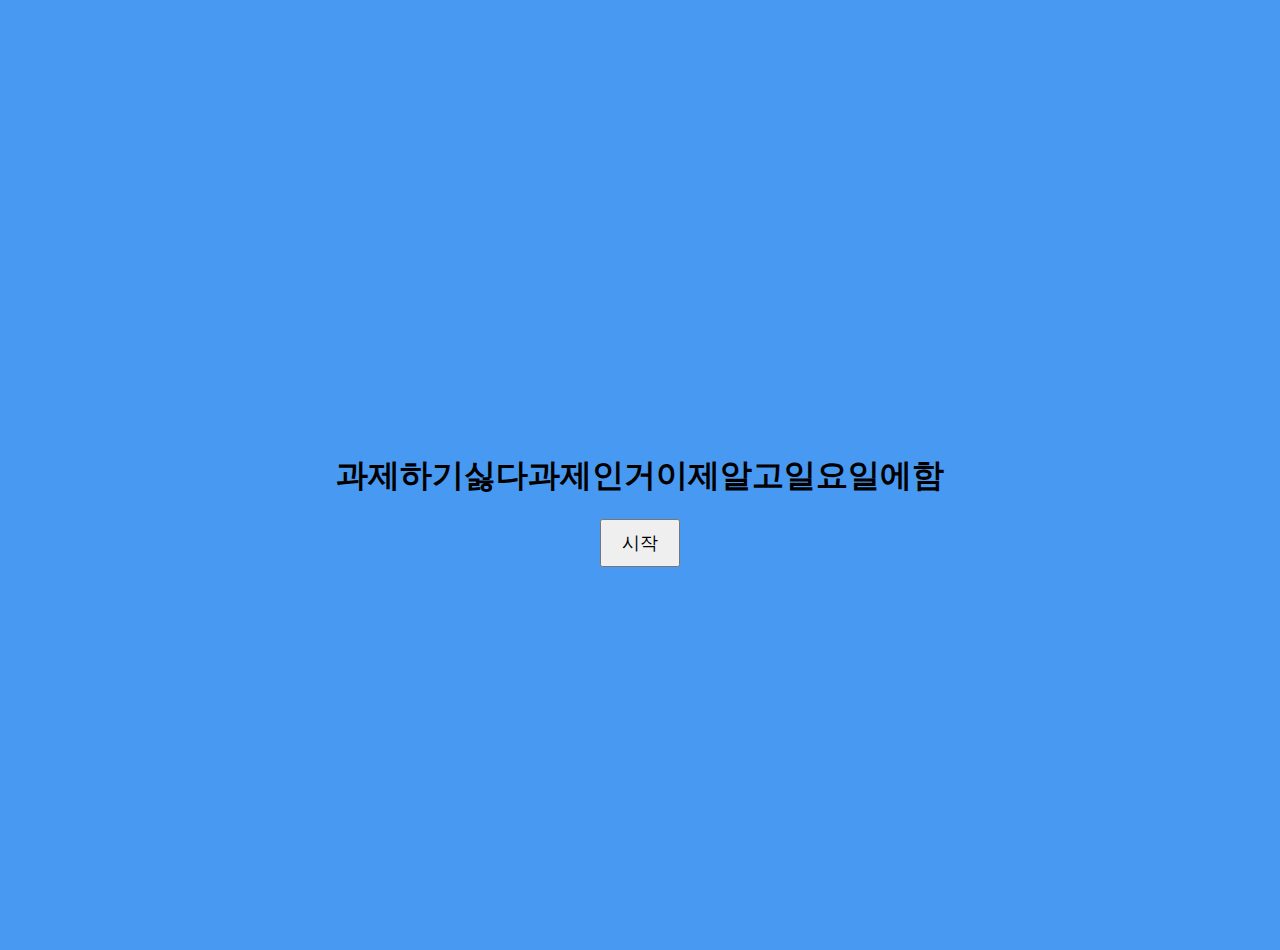
<file: HW/Midterm/main.html>
<!DOCTYPE html>
<html lang="en">
<head>
    <meta charset="UTF-8">
    <meta name="viewport" content="width=device-width, initial-scale=1.0">
    <title>24 : Reactive: Midterm Game</title>
    <style>
        body {
            margin: 0;
            padding: 0;
            background-color: rgb(72, 153, 242);
            display: flex;
            justify-content: center;
            align-items: center;
            height: 100vh;
            padding-top: 50px;
        }

        canvas {
            background-color: rgb(180, 180, 180);
            width: 480px;
            height: 800px;
            margin-top: 50px; /* Optional border for visual clarity */
        }

        .title-container {
            text-align: center;
        }

        #startButton {
            padding: 10px 20px;
            font-size: 18px;
            cursor: pointer;
        }

        #startButton.clicked {
            background-color: blue;
        }
    </style>
</head>
<body>
    <div class="title-container" id="titleContainer">
        <h1>과제하기싫다과제인거이제알고일요일에함</h1>
        <button id="startButton">시작</button>
    </div>

    <canvas id="myCanvas" width="800" height="600" style="display: none;"></canvas>

    <script>
        window.onload = function() {
            var canvas = document.getElementById("myCanvas");
            var ctx = canvas.getContext("2d");
            var titleContainer = document.getElementById("titleContainer");
            var startButton = document.getElementById("startButton");

            // 캔버스의 너비와 높이
            var canvasWidth = canvas.width;
            var canvasHeight = canvas.height;
            var canvasCenterX = canvasWidth / 2;
            var canvasCenterY = canvasHeight / 2;
            var canvasCenter = canvasWidth / 2;
            var canvasCenter = canvasHeight / 2;

            // 시작 버튼 클릭 이벤트
            startButton.onclick = function() {
                titleContainer.style.display = "none"; // 타이틀 화면 숨기기
                canvas.style.display = "block"; // 이전 화면 표시

                // 버튼 색상 변경
                startButton.classList.add("clicked");

                // 1초 뒤에 버튼 색상 초기화
                setTimeout(function() {
                    startButton.classList.remove("clicked"); // 버튼 색상 초기화
                }, 1000);
            };

            // 별 그리기
            drawStar(ctx, canvasCenterX, canvasCenterY, 50, 5);

            // 하트 그리기
            drawHeart(ctx, canvasCenter, canvasCenter);

            // 적 생성 및 배열
            var enemies = [];

            // 초당 5~15개의 적 생성
            setInterval(function() {
                var numEnemies = Math.floor(Math.random() * 10) + 5;
                for (var i = 0; i < numEnemies; i++) {
                    createEnemy();
                }
            }, 1000);

            // 적 생성 함수
            function createEnemy() {
                // 적의 초기 위치를 랜덤하게 설정
                var side = Math.floor(Math.random() * 4); // 0: 위, 1: 오른쪽, 2: 아래, 3: 왼쪽
                var x, y;
                if (side === 0) { // 위쪽
                    x = Math.random() * canvasWidth;
                    y = -20; // 캔버스 위쪽에서 20px 뒤에서 생성
                } else if (side === 1) { // 오른쪽
                    x = canvasWidth + 20; // 캔버스 오른쪽에서 20px 뒤에서 생성
                    y = Math.random() * canvasHeight;
                } else if (side === 2) { // 아래쪽
                    x = Math.random() * canvasWidth;
                    y = canvasHeight + 20; // 캔버스 아래쪽에서 20px 뒤에서 생성
                } else { // 왼쪽
                    x = -20; // 캔버스 왼쪽에서 20px 뒤에서 생성
                    y = Math.random() * canvasHeight;
                }
                
                var enemy = {
                    x: x,
                    y: y,
                    radius: Math.random() * 20 + 10, // 반지름 범위: 10 ~ 30
                    color: 'rgb(0, 0, 0)', // 빨간색
                    speed: Math.random() * 1 + 1, // 속도 범위: 1 ~ 4
                    draw: function() {
                        ctx.beginPath();
                        ctx.arc(this.x, this.y, this.radius, 0, Math.PI * 2);
                        ctx.fillStyle = this.color;
                        ctx.fill();
                        ctx.closePath();
                    },
                    update: function() {
                        // 플레이어 쪽으로 이동
                        var dx = canvasCenterX - this.x;
                        var dy = canvasCenterY - this.y;
                        var angle = Math.atan2(dy, dx);
                        var vx = Math.cos(angle) * this.speed;
                        var vy = Math.sin(angle) * this.speed;
                        this.x += vx;
                        this.y += vy;
                    }
                };
                enemies.push(enemy);
            }

            // 게임 루프
            function gameLoop() {
                // 캔버스 지우기
                ctx.clearRect(0, 0, canvasWidth, canvasHeight);

                // 별 그리기
                drawStar(ctx, canvasCenterX, canvasCenterY, 50, 5);

                // 하트 그리기
                drawHeart(ctx, canvasCenter, canvasCenter);

                // 적 그리기 및 업데이트
                for (var i = 0; i < enemies.length; i++) {
                    var enemy = enemies[i];
                    enemy.draw();
                    enemy.update();
                }

                // 다음 프레임 요청
                requestAnimationFrame(gameLoop);
            }

            // 게임 시작
            gameLoop();

            // f5를 누르면 이전 화면만 표시
            window.addEventListener("keydown", function(event) {
                if (event.key === "F5") {
                    event.preventDefault(); // 기본 동작 방지 (새로고침)
                    titleContainer.style.display = "none"; // 타이틀 화면 숨기기
                    canvas.style.display = "block"; // 이전 화면 표시
                    canvasCenter = Math.random() * canvasWidth; // 새로운 X 위치
                    canvasCenter = Math.random() * canvasHeight; // 새로운 Y 위치
                }
            });
        
              

            // 시작 버튼 클릭 후에만 isGameStarted 값을 true로 설정
            startButton.onclick = function() {
                titleContainer.style.display = "none"; // 타이틀 화면 숨기기
                canvas.style.display = "block"; // 이전 화면 표시

                // 버튼 색상 변경
                startButton.classList.add("clicked");

                // 1초 뒤에 버튼 색상 초기화
                setTimeout(function() {
                    startButton.classList.remove("clicked"); // 버튼 색상 초기화
                }, 1000);

                isGameStarted = true; // 게임이 시작되었음을 표시
            };
        };

        // 별 그리기 함수
        function drawStar(ctx, cx, cy, radius, spikes) {
            var rot = (Math.PI / 2) * 3;
            var x = cx;
            var y = cy;
            var step = Math.PI / spikes;

            ctx.beginPath();
            ctx.moveTo(cx, cy - radius);
            for (var i = 0; i < spikes; i++) {
                x = cx + Math.cos(rot) * radius;
                y = cy + Math.sin(rot) * radius;
                ctx.lineTo(x, y);
                rot += step;

                x = cx + Math.cos(rot) * (radius / 3);
                y = cy + Math.sin(rot) * (radius / 3);
                ctx.lineTo(x, y);
                rot += step;
            }
            ctx.closePath();
            ctx.lineWidth = 5;
            ctx.strokeStyle = 'rgb(255, 255, 0)';
            ctx.stroke();
            ctx.fillStyle = 'rgb(255, 255, 0)';
            ctx.fill();
        }

        // 하트 그리기 함수
        function drawHeart(ctx, cx, cy) {
            var x = 0;
            var y = 0;
            var scale = 1;

            ctx.beginPath();
            ctx.moveTo(cx + x * scale, cy + y * scale);
            for (var theta = 0; theta <= 2 * Math.PI; theta += 0.01) {
                x = 16 * Math.pow(Math.sin(theta), 3);
                y = 13 * Math.cos(theta) - 5 * Math.cos(2 * theta) - 2 * Math.cos(3 * theta) - Math.cos(4 * theta);
                ctx.lineTo(cx + x * scale, cy - y * scale);
            }
            ctx.closePath();
            ctx.fillStyle = 'rgb(255, 0, 0)';
            ctx.fill();
        }
    </script>
</body>
</html>
</file>
<file: HW/HW02/style.css>
body, html {
    height: 100%;
    margin: 0;
    padding: 0;
}

.container {
    display: flex;
    flex-direction: column;
    height: 100%;
    text-align: right;
}

.d_top {
    flex: 1;
    width: 100%;
    height: calc(100% / 8);
    background-color: #6ec1f8; 
    border-bottom: 2px solid #070707; 
    box-sizing: border-box; 
    color: #333; 
    font-size: 24px; 
    font-family: Arial, sans-serif; 
}

#student_id {
    color: rgb(0, 0, 0); 
    font-size: 30px; 
}

#student_name {
    color: rgb(0, 0, 0); 
    font-size: 30px; 
}

.bottom {
    flex: 3;
    width: 100%;
    display: flex;
}

.d_left {
    flex: 1;
    height: 100x;
    width: calc(100 / 4);
    align-items: center;
    padding-left: 20px;
    background-color: #92f7f2; 
    border-right: 2px solid #000000; 
    box-sizing: border-box; 
}


.d_right {
    flex: 3;
    background-color: #3bc6fd; 
    align-items: center;
    font-family: Arial, sans-serif; 
    text-align: center;
    justify-content: center;
    align-items: center;
}



#background_name {
    color: #ffffff;
    font-size: 30px;
    text-align: center;
}

#student_id, #student_name {
    text-align: right;
}

#button1, #button2 {
    margin: 8px;
    padding: 8px 8px; 
    font-size: 16px;
    background-color: #b8c7bd;
    color: white;
    display: flex;
    flex-direction: column;
    justify-content: flex-start;
    align-items: center;
    width: 100px;
    border: none;
    border-radius: 0;
}
</file>
<file: HW/HW05/main.css>
canvas{
    border: 1px solid black;
}
</file>
